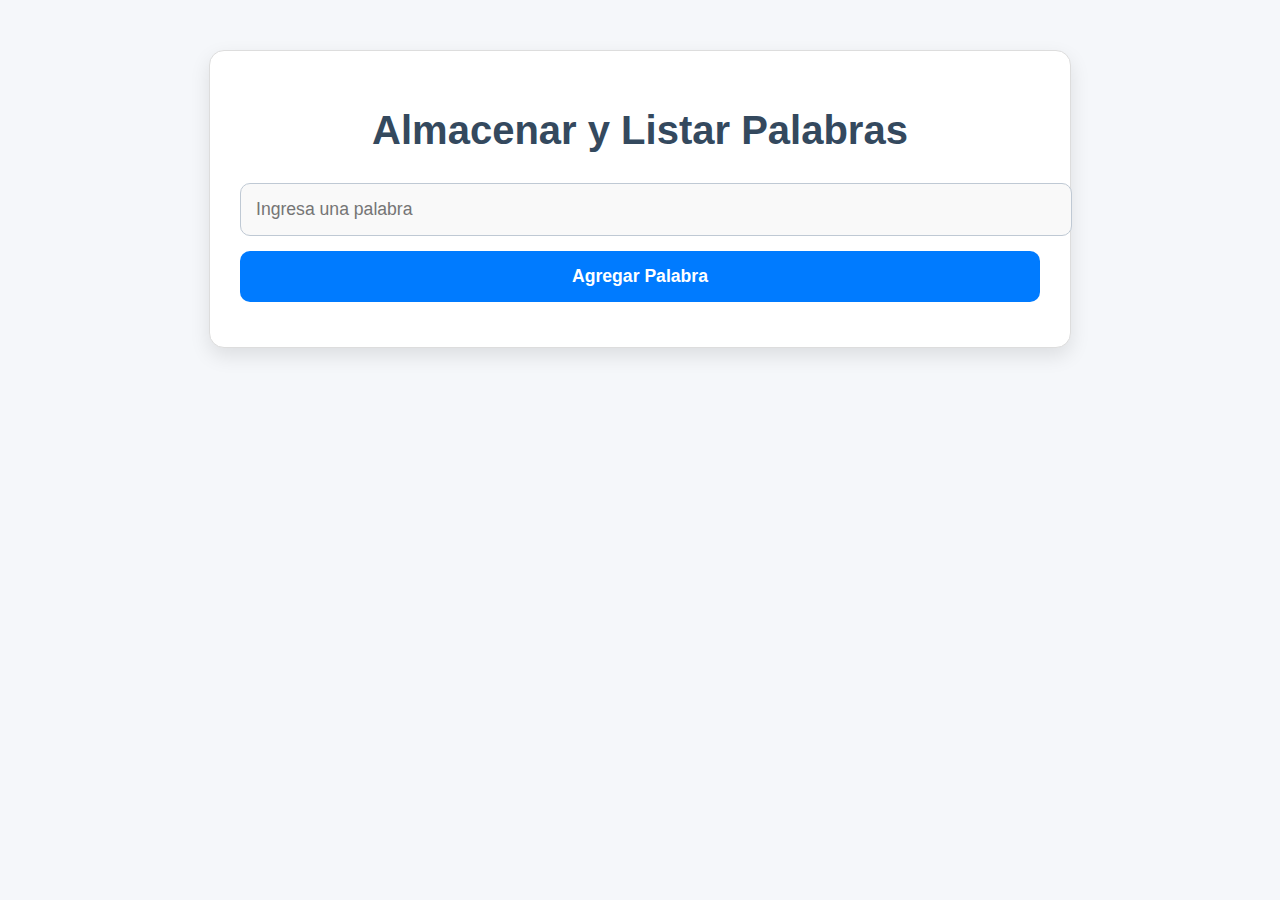
<file: Practica5/Index.html>
<!DOCTYPE html>
<html lang="es">
<head>
  <meta charset="UTF-8">
  <meta name="viewport" content="width=device-width, initial-scale=1.0">
  <title>Listar Palabras por Letra</title>
  <link rel="stylesheet" href="style.css">
</head>
<body>
  <div class="container">
    <h1>Almacenar y Listar Palabras</h1>
    <input type="text" id="palabraInput" placeholder="Ingresa una palabra">
    <button id="agregarPalabraBtn">Agregar Palabra</button>

    <div id="contenedorListas"></div>
  </div>

  <script type="module" src="main.js"></script>
</body>
</html>
</file>
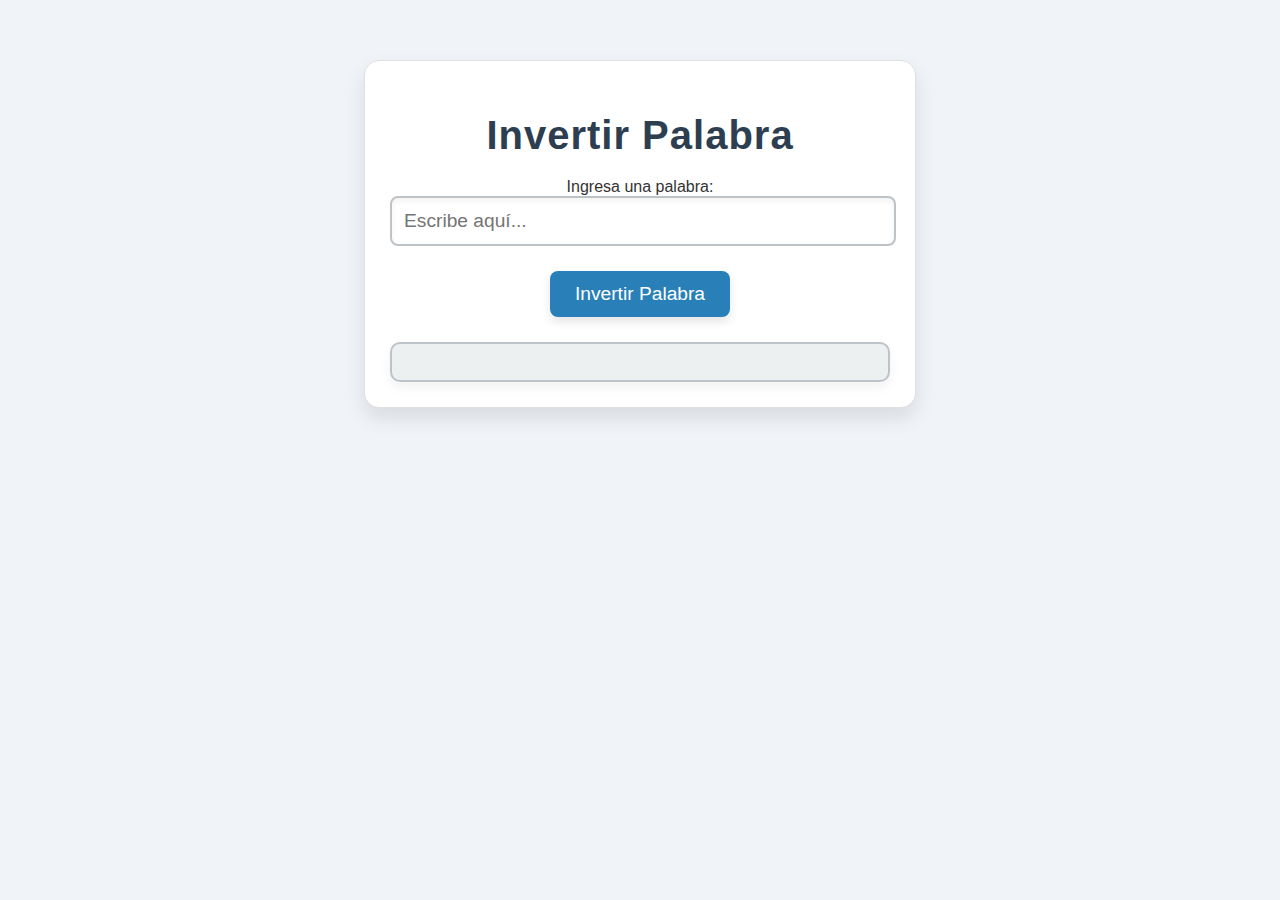
<file: Practica6/index.html>
<!DOCTYPE html>
<html lang="es">
<head>
    <meta charset="UTF-8">
    <meta name="viewport" content="width=device-width, initial-scale=1.0">
    <title>Invertir Palabra</title>
    <link rel="stylesheet" href="style.css">
</head>
<body>
    <div class="container">
        <h1>Invertir Palabra</h1>
        <div class="form-group">
            <label for="palabra">Ingresa una palabra:</label>
            <input type="text" id="palabra" placeholder="Escribe aquí...">
        </div>
        <button id="invertirBtn">Invertir Palabra</button>

        <div id="resultado" class="resultado"></div>
    </div>

    <script type="module" src="main.js"></script>
</body>
</html>
</file>
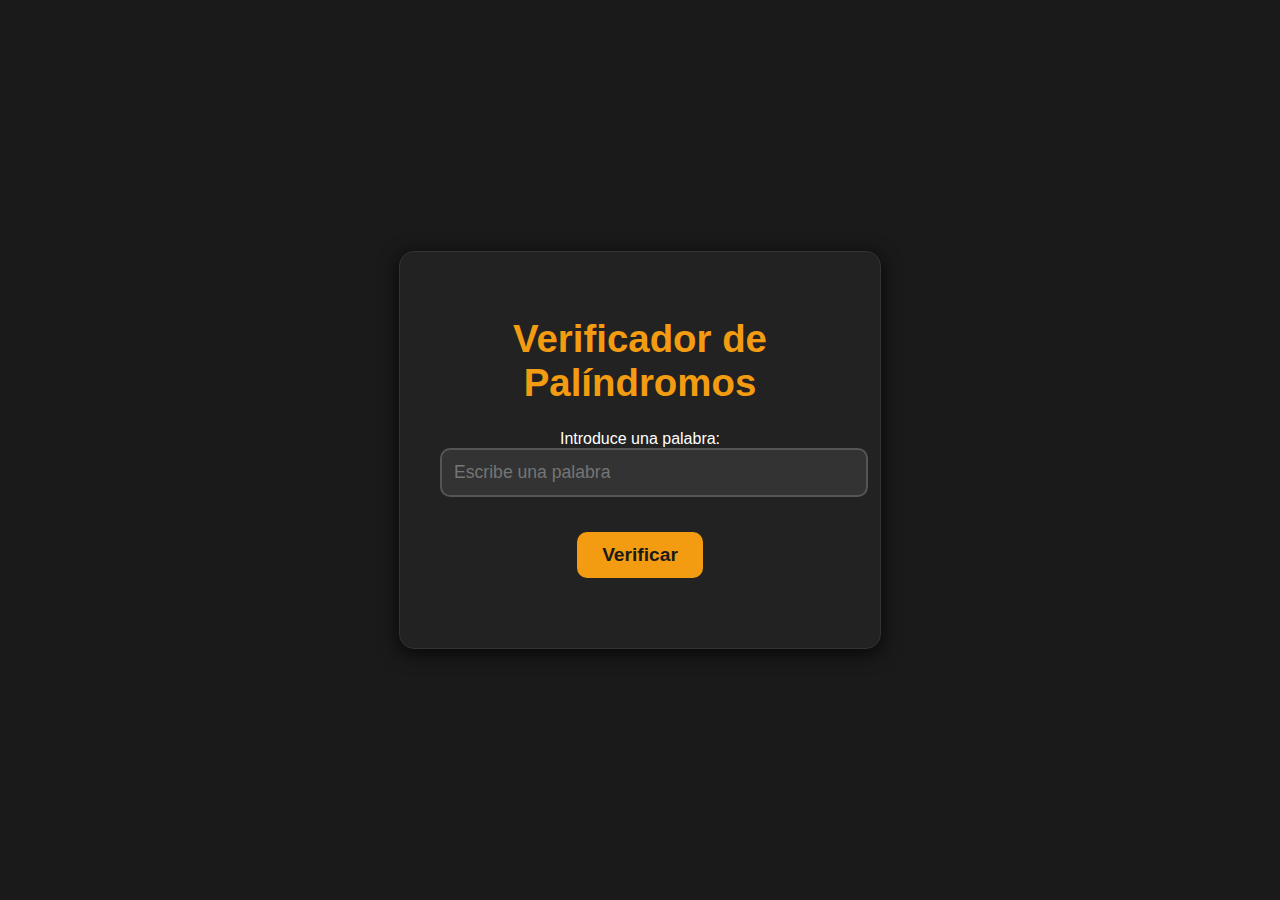
<file: Practica7/index.html>
<!DOCTYPE html>
<html lang="es">
<head>
    <meta charset="UTF-8">
    <meta name="viewport" content="width=device-width, initial-scale=1.0">
    <title>Verificador de Palíndromos</title>
    <link rel="stylesheet" href="style.css">
</head>
<body>
    <div class="container">
        <h1>Verificador de Palíndromos</h1>
        <div class="form-group">
            <label for="palabra">Introduce una palabra:</label>
            <input type="text" id="palabra" placeholder="Escribe una palabra" autocomplete="off">
        </div>
        <button id="verificar">Verificar</button>
        <div id="resultado" class="resultado"></div>
    </div>

    <script type="module" src="main.js"></script>
</body>
</html>
</file>
<file: Practica5/style.css>
/* style.css */
body {
    font-family: 'Segoe UI', Tahoma, Geneva, Verdana, sans-serif;
    background-color: #f5f7fa;
    margin: 0;
    padding: 0;
    color: #333;
  }
  
  .container {
    max-width: 800px;
    margin: 50px auto;
    background-color: #fff;
    padding: 30px;
    border-radius: 15px;
    box-shadow: 0px 8px 20px rgba(0, 0, 0, 0.1);
    border: 1px solid #ddd;
  }
  
  h1 {
    text-align: center;
    color: #34495e;
    margin-bottom: 30px;
    font-size: 2.5em;
  }
  
  input[type="text"], button {
    width: 100%;
    padding: 15px;
    margin-bottom: 15px;
    border-radius: 10px;
    border: 1px solid #ddd;
    font-size: 1.1em;
  }
  
  input[type="text"] {
    background-color: #f9f9f9;
    border: 1px solid #bfc9d4;
    color: #555;
  }
  
  input[type="text"]:focus {
    border-color: #007bff;
    outline: none;
  }
  
  button {
    background-color: #007bff;
    color: #fff;
    border: none;
    cursor: pointer;
    font-weight: bold;
    transition: background-color 0.3s ease;
  }
  
  button:hover {
    background-color: #0056b3;
  }
  
  #contenedorListas {
    display: flex;
    flex-wrap: wrap;
    gap: 20px;
    justify-content: center;
  }
  
  .lista {
    flex: 1;
    min-width: 200px;
    background-color: #fefefe;
    padding: 20px;
    border-radius: 15px;
    border: 1px solid #e1e8ed;
    box-shadow: 0px 4px 10px rgba(0, 0, 0, 0.05);
  }
  
  .lista h3 {
    color: #007bff;
    margin-bottom: 10px;
    font-size: 1.4em;
    text-align: center;
  }
  
  ul {
    list-style-type: none;
    padding: 0;
  }
  
  li {
    background-color: #f0f9ff;
    border: 1px solid #007bff;
    margin: 8px 0;
    padding: 10px;
    border-radius: 8px;
    font-size: 1.1em;
    color: #333;
    transition: transform 0.3s ease;
  }
  
  li:hover {
    transform: scale(1.05);
  }
  
  footer {
    text-align: center;
    margin-top: 50px;
    font-size: 0.9em;
    color: #999;
  }
  
  footer a {
    color: #007bff;
    text-decoration: none;
  }
  
  footer a:hover {
    text-decoration: underline;
  }
</file>
<file: Practica6/style.css>
/* style.css */
body {
    font-family: 'Poppins', sans-serif;
    background-color: #f0f4f8;
    margin: 0;
    padding: 0;
    color: #333;
}

.container {
    max-width: 500px;
    margin: 60px auto;
    background-color: #ffffff;
    padding: 25px;
    border-radius: 15px;
    box-shadow: 0px 10px 20px rgba(0, 0, 0, 0.1);
    border: 1px solid #e0e0e0;
    text-align: center;
    transition: all 0.3s ease;
}

.container:hover {
    box-shadow: 0px 15px 25px rgba(0, 0, 0, 0.2);
}

h1 {
    font-size: 2.5em;
    color: #2c3e50;
    margin-bottom: 20px;
    letter-spacing: 1px;
}

.form-group {
    margin-bottom: 25px;
}

input[type="text"] {
    width: calc(100% - 22px);
    padding: 12px;
    border-radius: 8px;
    border: 2px solid #bdc3c7;
    font-size: 1.2em;
    box-shadow: inset 0px 3px 6px rgba(0, 0, 0, 0.05);
    transition: border-color 0.3s ease;
}

input[type="text"]:focus {
    border-color: #2980b9;
    outline: none;
}

button {
    padding: 12px 25px;
    border-radius: 8px;
    background-color: #2980b9;
    color: white;
    border: none;
    font-size: 1.2em;
    cursor: pointer;
    box-shadow: 0px 5px 10px rgba(0, 0, 0, 0.1);
    transition: background-color 0.3s ease, box-shadow 0.3s ease;
}

button:hover {
    background-color: #3498db;
    box-shadow: 0px 7px 12px rgba(0, 0, 0, 0.15);
}

.resultado {
    margin-top: 25px;
    font-size: 1.6em;
    color: #2c3e50;
    padding: 18px;
    background-color: #ecf0f1;
    border-radius: 10px;
    border: 2px solid #bdc3c7;
    box-shadow: 0px 6px 12px rgba(0, 0, 0, 0.05);
}

.resultado span {
    color: #e74c3c;
    font-weight: bold;
}

.footer {
    margin-top: 30px;
    font-size: 0.9em;
    color: #95a5a6;
    letter-spacing: 0.5px;
}
</file>
<file: Practica7/style.css>
/* Estilos generales */
body {
    font-family: 'Poppins', sans-serif;
    background-color: #1a1a1a;
    color: #ffffff;
    margin: 0;
    padding: 0;
    display: flex;
    justify-content: center;
    align-items: center;
    height: 100vh;
}

/* Contenedor principal */
.container {
    background-color: #222222;
    padding: 40px;
    border-radius: 15px;
    box-shadow: 0px 4px 20px rgba(0, 0, 0, 0.8);
    max-width: 400px;
    width: 100%;
    text-align: center;
    border: 1px solid #333333;
}

/* Título */
h1 {
    font-size: 2.4em;
    color: #f39c12; /* Color dorado para resaltar el título */
    margin-bottom: 25px;
}

/* Formulario */
.form-group {
    margin-bottom: 20px;
}

input[type="text"] {
    width: 100%;
    padding: 12px;
    border-radius: 10px;
    background-color: #333333;
    border: 2px solid #555555;
    font-size: 1.1em;
    color: #ffffff;
    transition: border 0.3s ease, background-color 0.3s ease;
}

input[type="text"]:focus {
    border: 2px solid #f39c12;
    background-color: #2c2c2c;
    outline: none;
}

/* Botón */
button {
    padding: 12px 25px;
    border-radius: 10px;
    background-color: #f39c12;
    color: #1a1a1a;
    border: none;
    cursor: pointer;
    font-size: 1.2em;
    font-weight: bold;
    transition: background-color 0.3s ease, color 0.3s ease;
    margin-top: 15px;
}

button:hover {
    background-color: #ffffff;
    color: #f39c12;
}

/* Resultado */
.resultado {
    margin-top: 30px;
    font-size: 1.3em;
    font-weight: bold;
}

.resultado.positivo {
    color: #2ecc71; /* Verde para palíndromo positivo */
}

.resultado.negativo {
    color: #e74c3c; /* Rojo para palíndromo negativo */
}

/* Animación de fade-in para el resultado */
@keyframes fadeIn {
    from {
        opacity: 0;
    }
    to {
        opacity: 1;
    }
}

.resultado {
    animation: fadeIn 0.5s ease-in-out;
}
</file>
